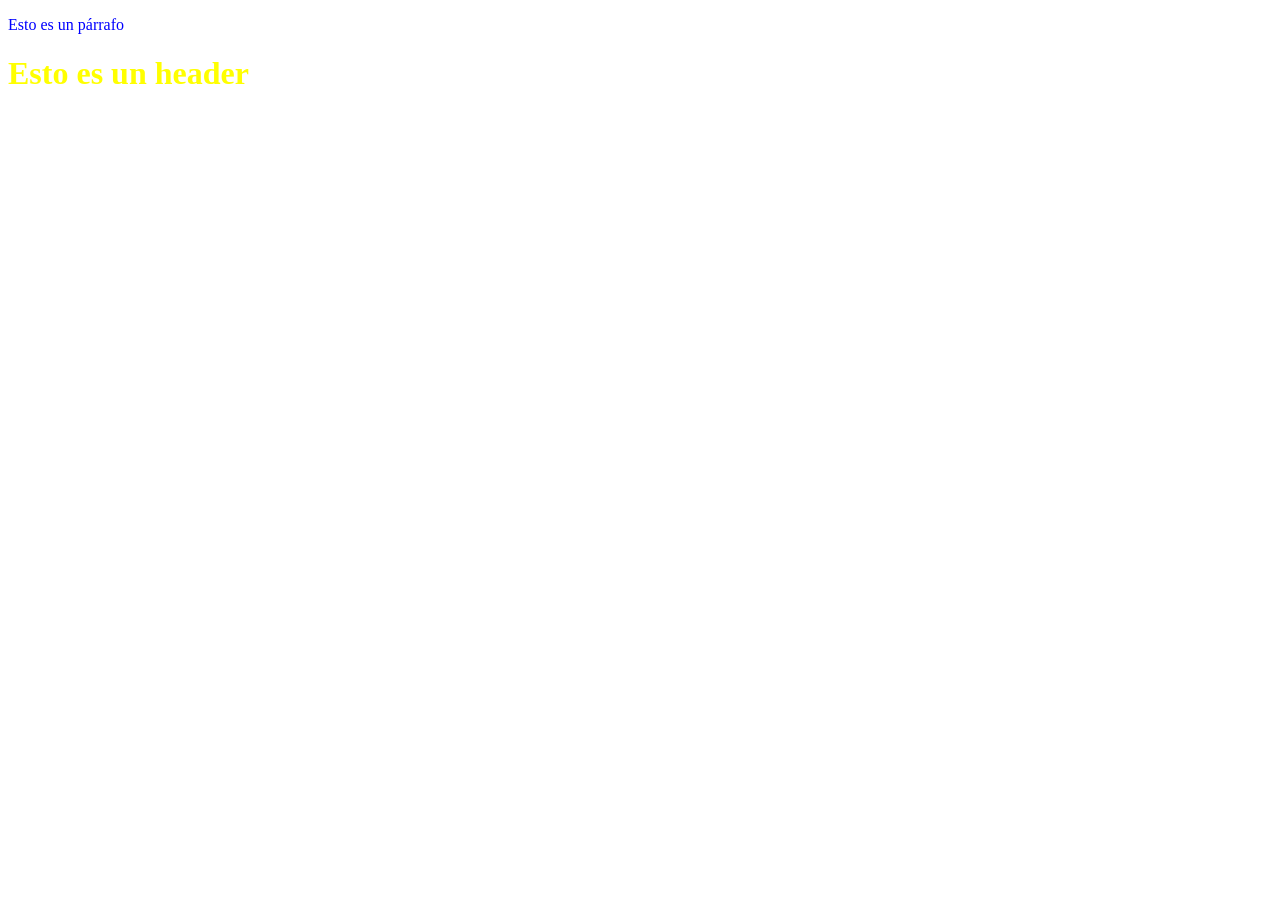
<file: index.html>
<!DOCTYPE html>
<html>
<head>
<meta charset="utf-8">
<link rel="stylesheet" href="styles/style.css">
<title>INICIO P01</title>
</head>
<body>
<p>Esto es un párrafo</p>
<h1>Esto es un header</h1>
</body>
</html>
</file>
<file: styles/style.css>
h1 {
color: yellow;
}
p {
color:blue;
}

table {
background-color: lightblue;
}
</file>
